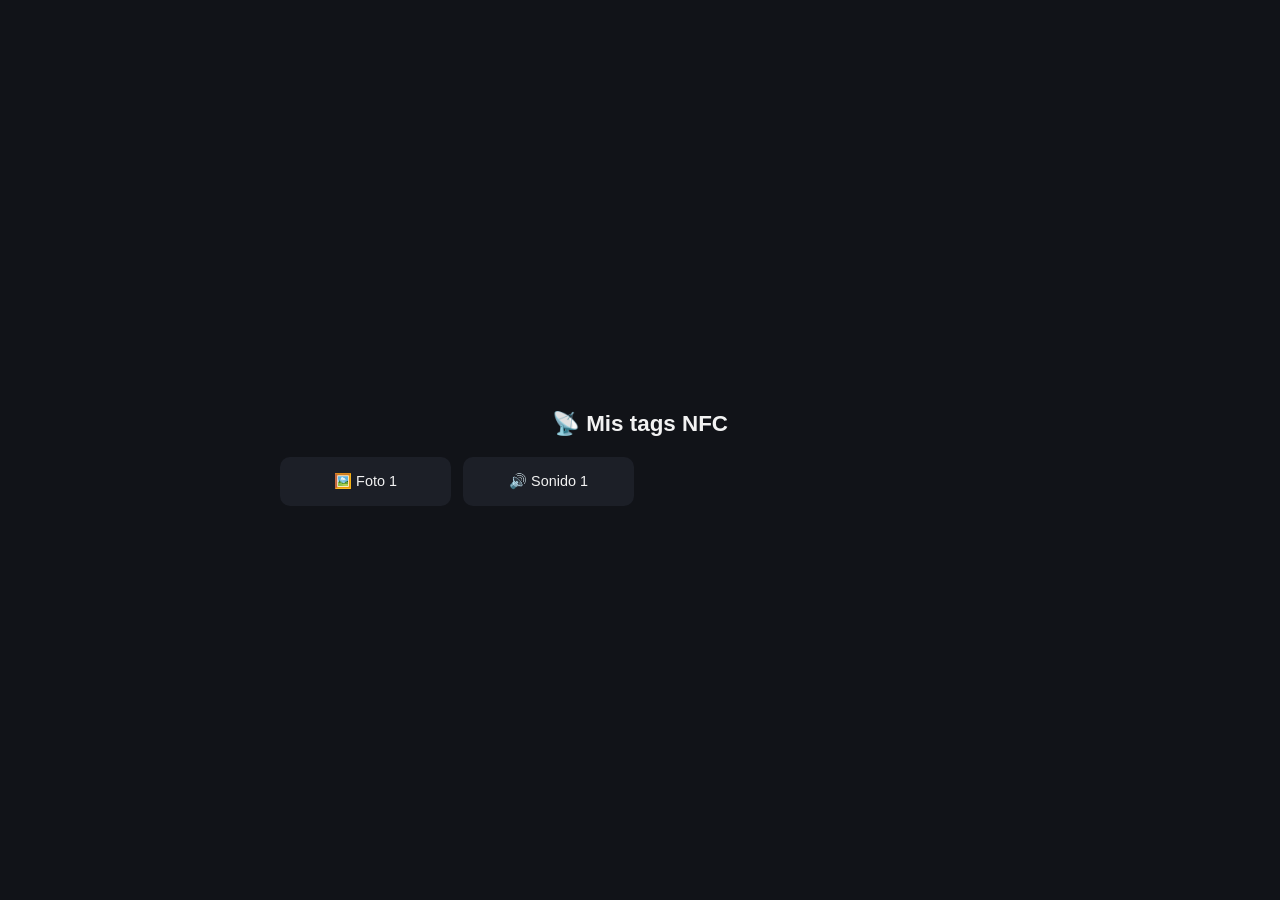
<file: index.html>
<!DOCTYPE html>
<html lang="es">
<head>
<meta charset="UTF-8">
<meta name="viewport" content="width=device-width, initial-scale=1.0">
<title>Mis tags NFC</title>
<link rel="stylesheet" href="style.css">
</head>
<body>
<h1>📡 Mis tags NFC</h1>
<div class="gallery">
  <a href="items/foto1.html">🖼️ Foto 1</a>
  <a href="items/sonido1.html">🔊 Sonido 1</a>
</div>
</body>
</html>
</file>
<file: style.css>
* { box-sizing: border-box; }
body {
  margin: 0;
  min-height: 100vh;
  display: flex;
  flex-direction: column;
  align-items: center;
  justify-content: center;
  background: #111318;
  color: #f2f2f2;
  font-family: -apple-system, "Segoe UI", Roboto, sans-serif;
  text-align: center;
  padding: 24px;
}
h1 {
  font-size: 1.4rem;
  font-weight: 600;
  margin-bottom: 20px;
}
img {
  max-width: 100%;
  max-height: 75vh;
  border-radius: 12px;
  box-shadow: 0 8px 30px rgba(0,0,0,0.4);
}
button {
  background: #4f7cff;
  color: white;
  border: none;
  border-radius: 999px;
  padding: 18px 36px;
  font-size: 1.1rem;
  cursor: pointer;
}
button:active { transform: scale(0.97); }
.gallery {
  display: grid;
  grid-template-columns: repeat(auto-fill, minmax(140px, 1fr));
  gap: 12px;
  width: 100%;
  max-width: 720px;
}
.gallery a {
  color: #f2f2f2;
  text-decoration: none;
  background: #1c1f27;
  border-radius: 10px;
  padding: 16px 8px;
  font-size: 0.9rem;
}
</file>
